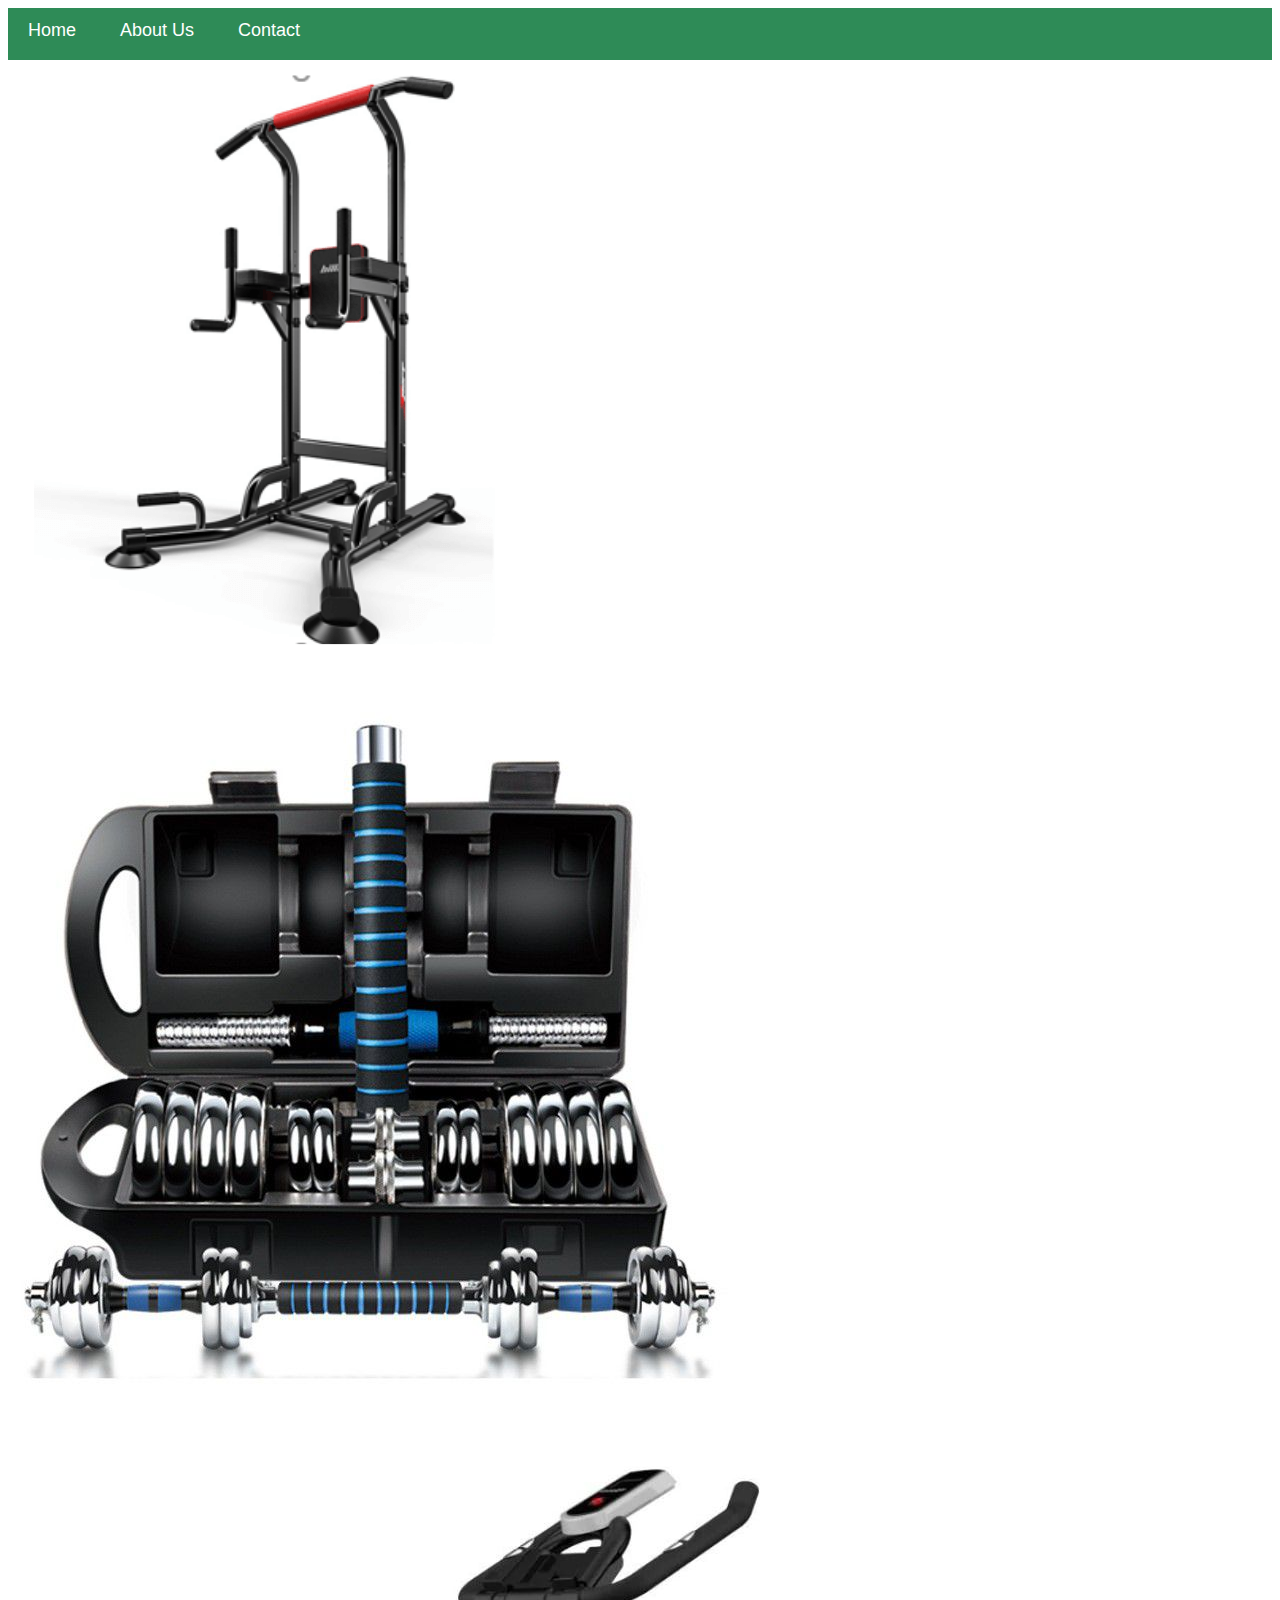
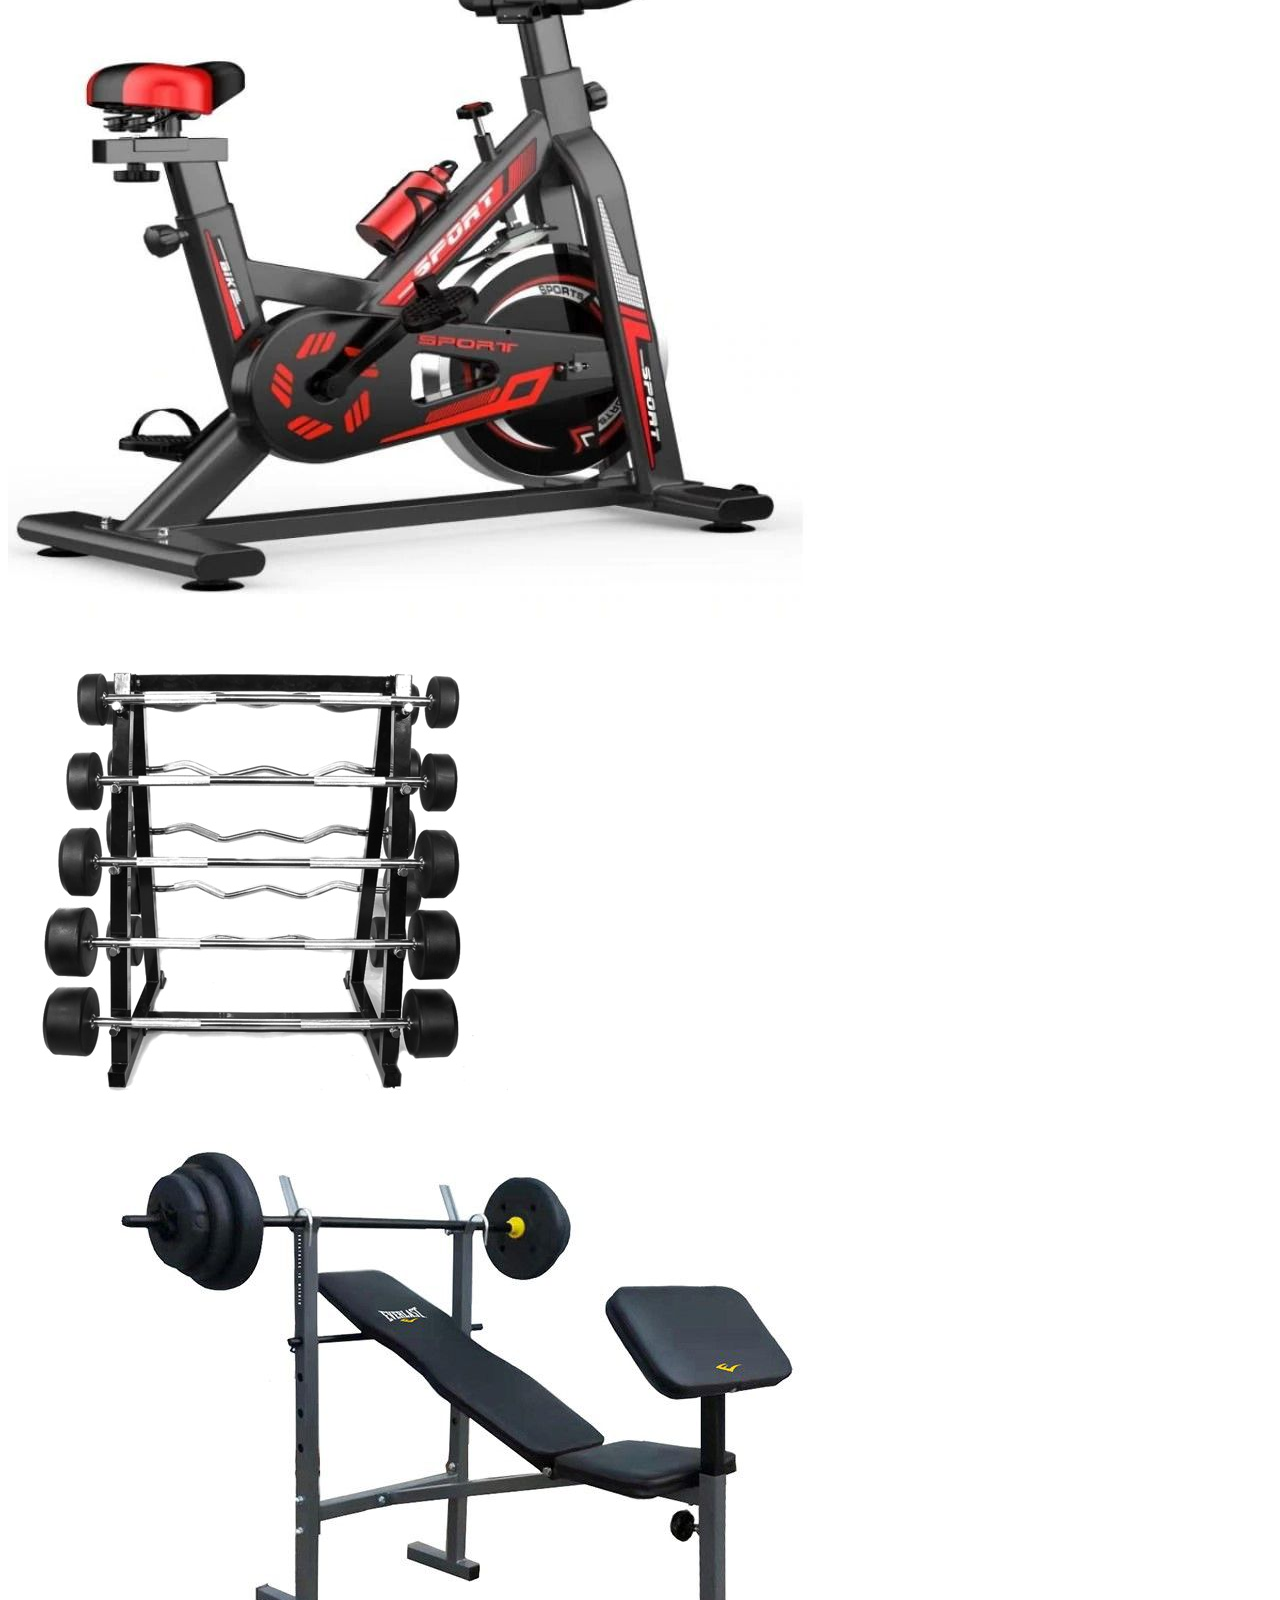
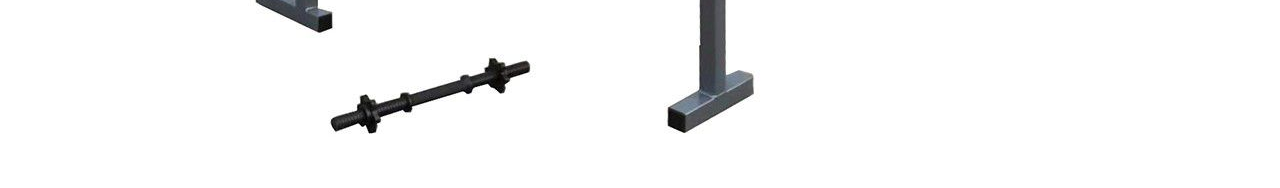
<file: index.html>
<!DOCTYPE html>
<html>
    <head>
        
        <link rel="stylesheet" href="style.css">
    
    </head>
    <body>
        
        <div id="menu">
     <a href="index.html">Home</a>
     <a href="about.html">About Us</a>
     <a href="contact.html">Contact</a>
</div>
        
         <div class="gallery">
                <a href="gym-1.html"><img src="images/gym_01.png"/></a>
             <br>
                <a href="gym-2.html"><img src="images/gym_02.jpg"/></a>
             <br>
               <a href="gym-3.html"> <img src="images/gym_03.jpg"/></a>
             <br>
               <a href="gym-4.html"> <img src="images/gym_04.jpg"/></a>
             <br>
               <a href="gym-5.html"> <img src="images/gym_05.jpg"/></a>
           </div>


    </body>
</html>
</file>
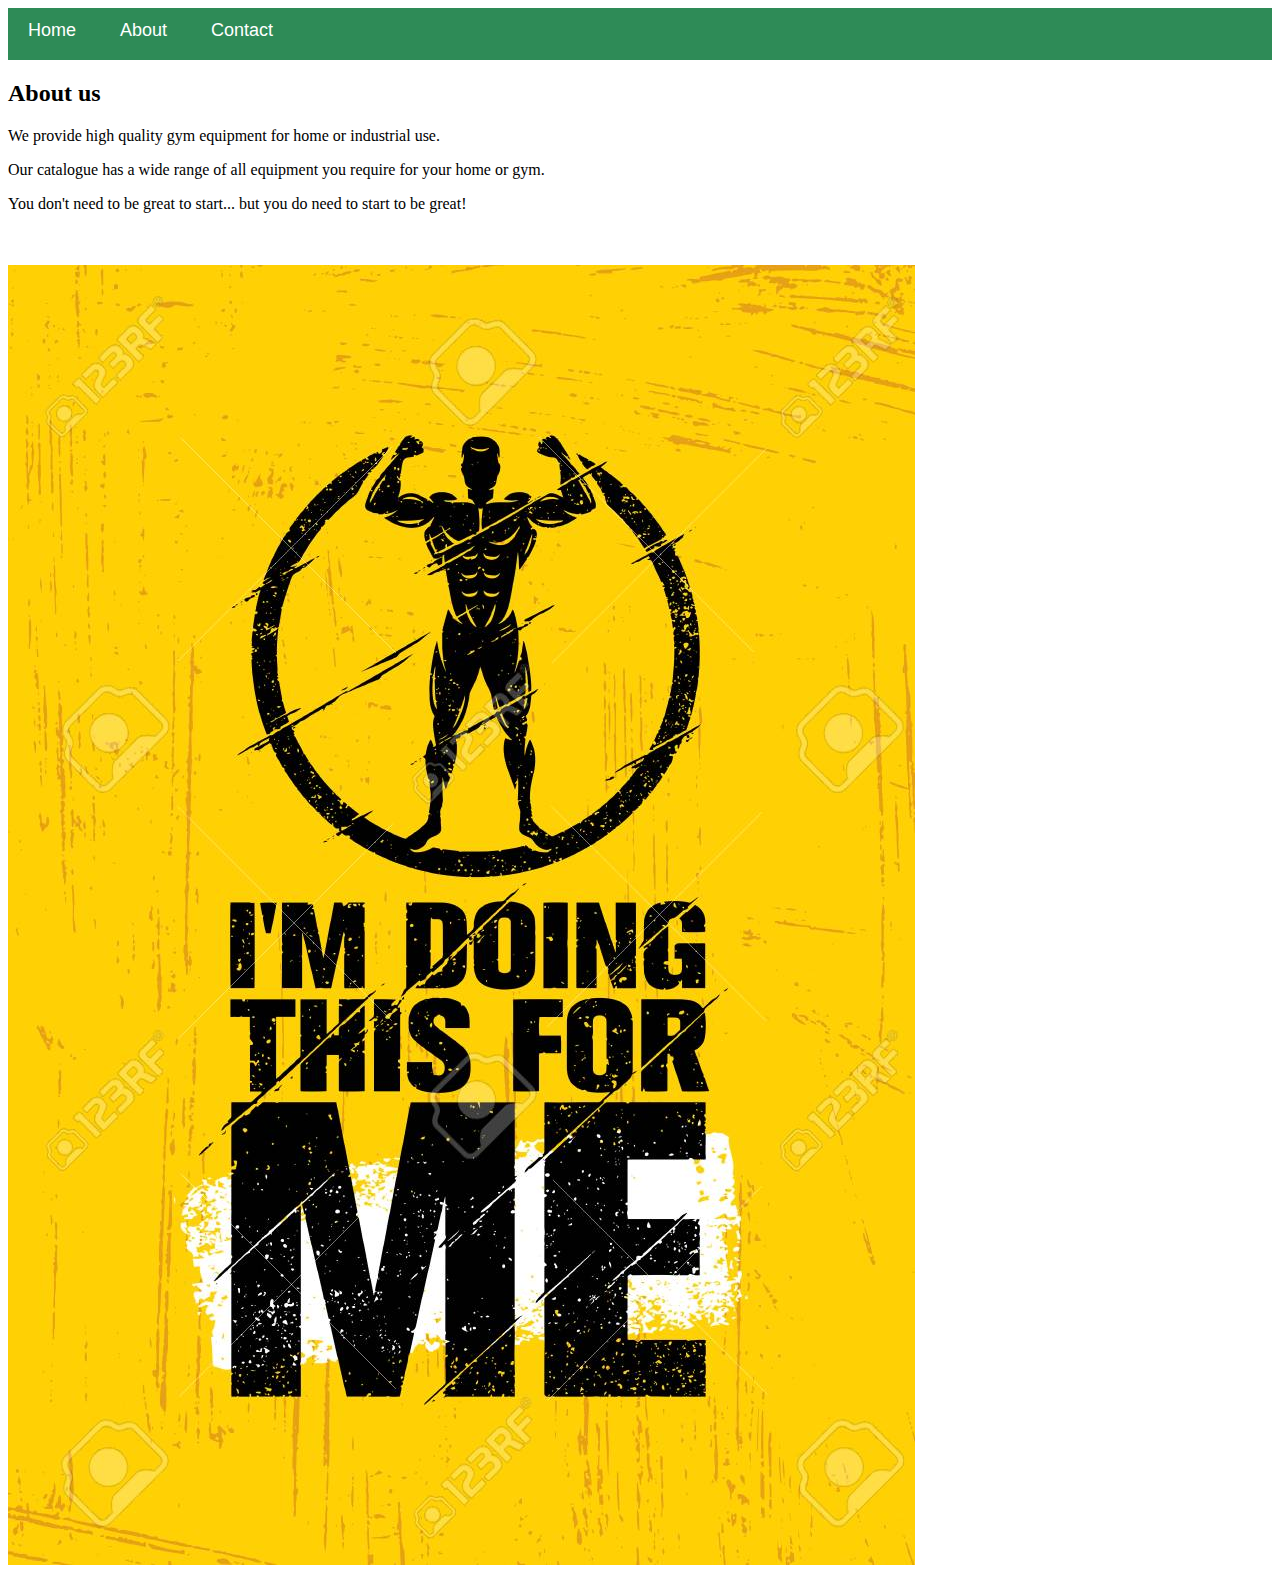
<file: about.html>
<!DOCTYPE html>
<html>
    <head>
        <link rel="stylesheet" href="style.css">
    </head>
    <body>
        <div id="menu">
            <a href="index.html">Home</a>
            <a href="about.html">About</a>
            <a href="contact.html">Contact</a>
        </div>
        <h2>About us</h2>
        <p>We provide high quality gym equipment for home or industrial use.</p>
        <p>Our catalogue has a wide range of all equipment you require for your home or gym.</p> 
        <p>You don't need to be great to start... but you do need to start to be great!</p> 
        <br>
        <br>
        
        <img src="images/about.jpg"/>
        
    </body>
</html>
</file>
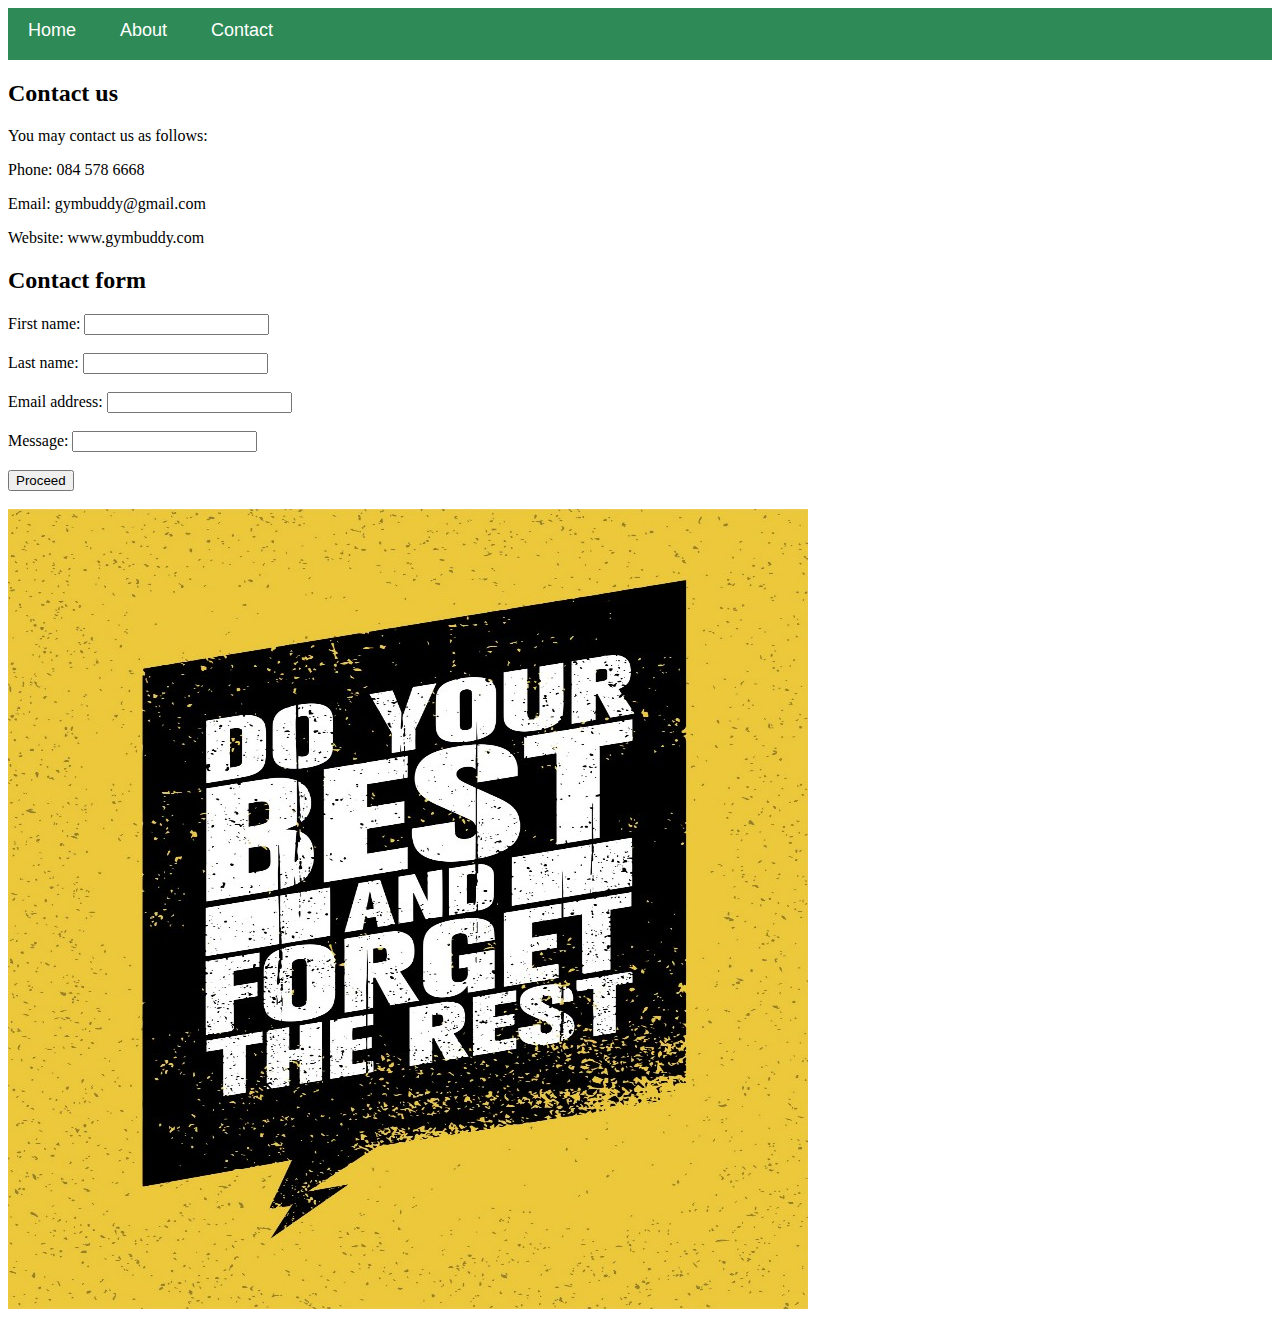
<file: contact.html>
<!DOCTYPE html>
<html>
    <head>
        <link rel="stylesheet" href="style.css">
    </head>
    <body>
        <div id="menu">
            <a href="index.html">Home</a>
            <a href="about.html">About</a>
            <a href="contact.html">Contact</a>
        </div>
        <h2>Contact us</h2>
        <p>You may contact us as follows:</p>
        <p>Phone: 084 578 6668</p>
        <p>Email: gymbuddy@gmail.com</p>
        <p>Website: www.gymbuddy.com</p>
        
        <form>
            <h2>Contact form</h2>
             <label for="firstname">First name: </label><input type="text" id="firstname"/>
                 <br/><br/>
                 <label for="lastname">Last name: </label><input type="text" id="lastname"/>
                 <br/><br/>
                       <label for="Email address">Email address:           </label><input type="text" id="email"/>
                 <br/><br/>
                 
                 <label for="Message    ">Message:                 </label><input type="text" id="message"/>
            <br>
            <br>
                      <input type="submit" value="Proceed" />
            
            <br>
            <br>
            
            <img src="images/contactus.jpg"/>
    </body>
</html>
</file>
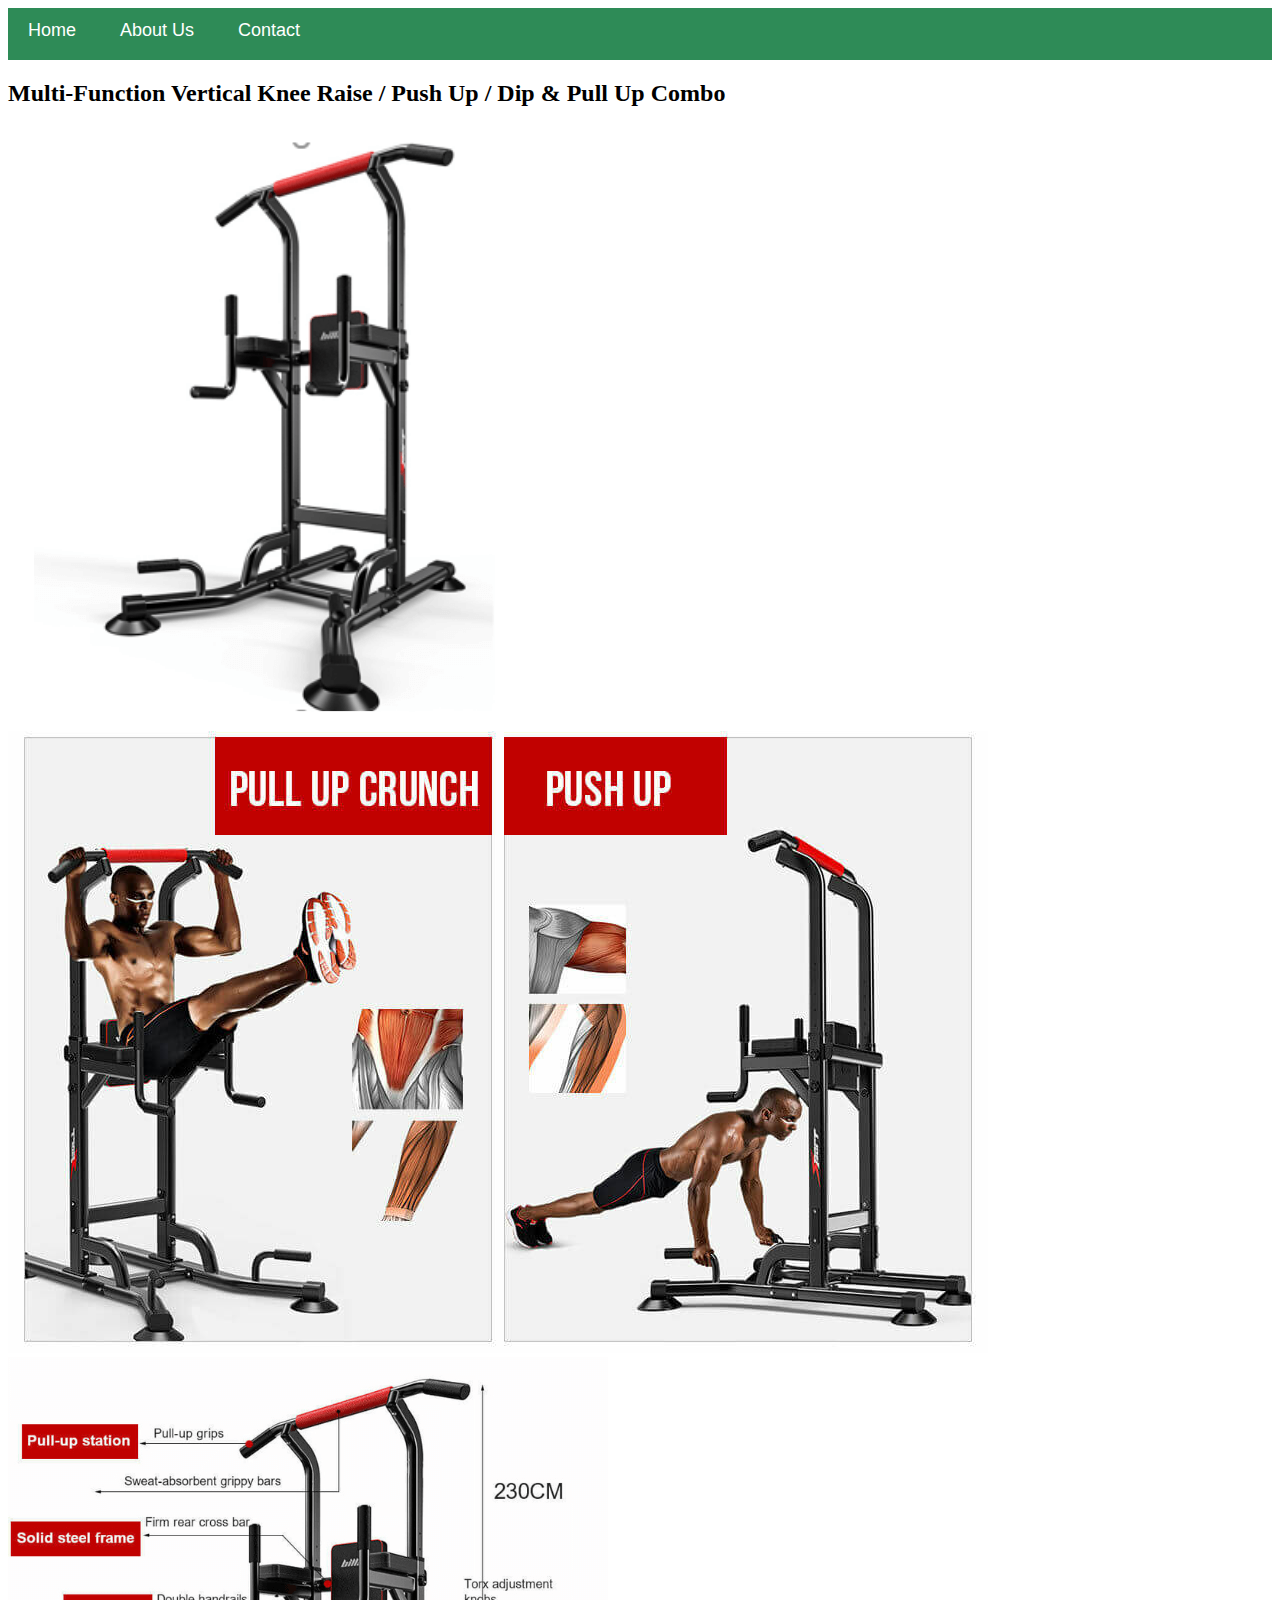
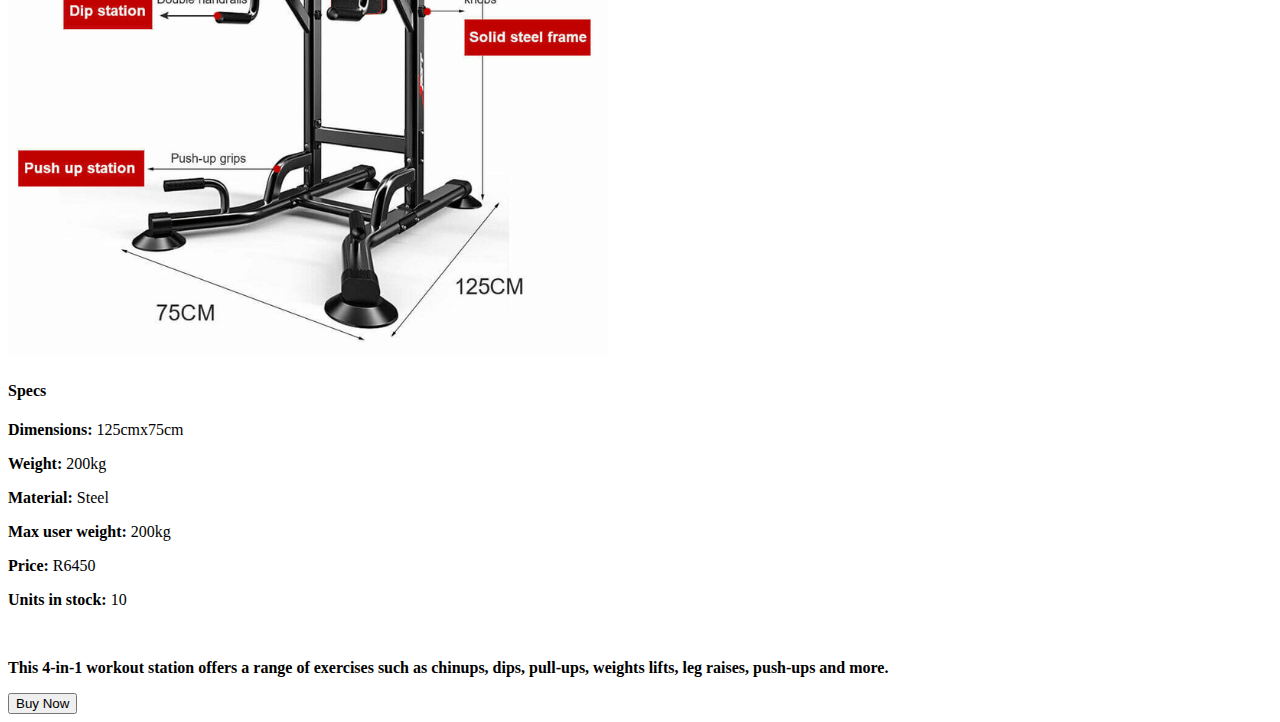
<file: gym-1.html>
<!DOCTYPE html>
<html>
    <head>
        
        <link rel="stylesheet" href="style.css">
    
    </head>
    <body>
        
                <div id="menu">
     <a href="index.html">Home</a>
     <a href="about.html">About Us</a>
     <a href="contact.html">Contact</a>
</div>
        
        <h2>Multi-Function Vertical Knee Raise / Push Up / Dip & Pull Up Combo</h2>
        
         <div class="gallery">
                <img src="images/gym_01.png"/>
             <br>
             <img src="images/gym_01_001.jpg"/>
             <br>
             <img src="images/gym_01_002.png"/>
           </div>
        </div> 
          <h4>Specs</h4> 
           <p><b>Dimensions: </b> 125cmx75cm</p>
               <p><b>Weight: </b> 200kg</p>
               <p><b>Material: </b> Steel</p>
               <p><b>Max user weight: </b> 200kg</p>
               <p><b>Price: </b> R6450</p>
                <p><b>Units in stock: </b> 10</p>
              <br/>
    
    
            <p><b>This 4-in-1 workout station offers a range of exercises such as chinups, dips, pull-ups, weights lifts, leg raises, push-ups and more. </p>
                
                <input type="submit" value="Buy Now" />

   
        




    </body>
</html>
</file>
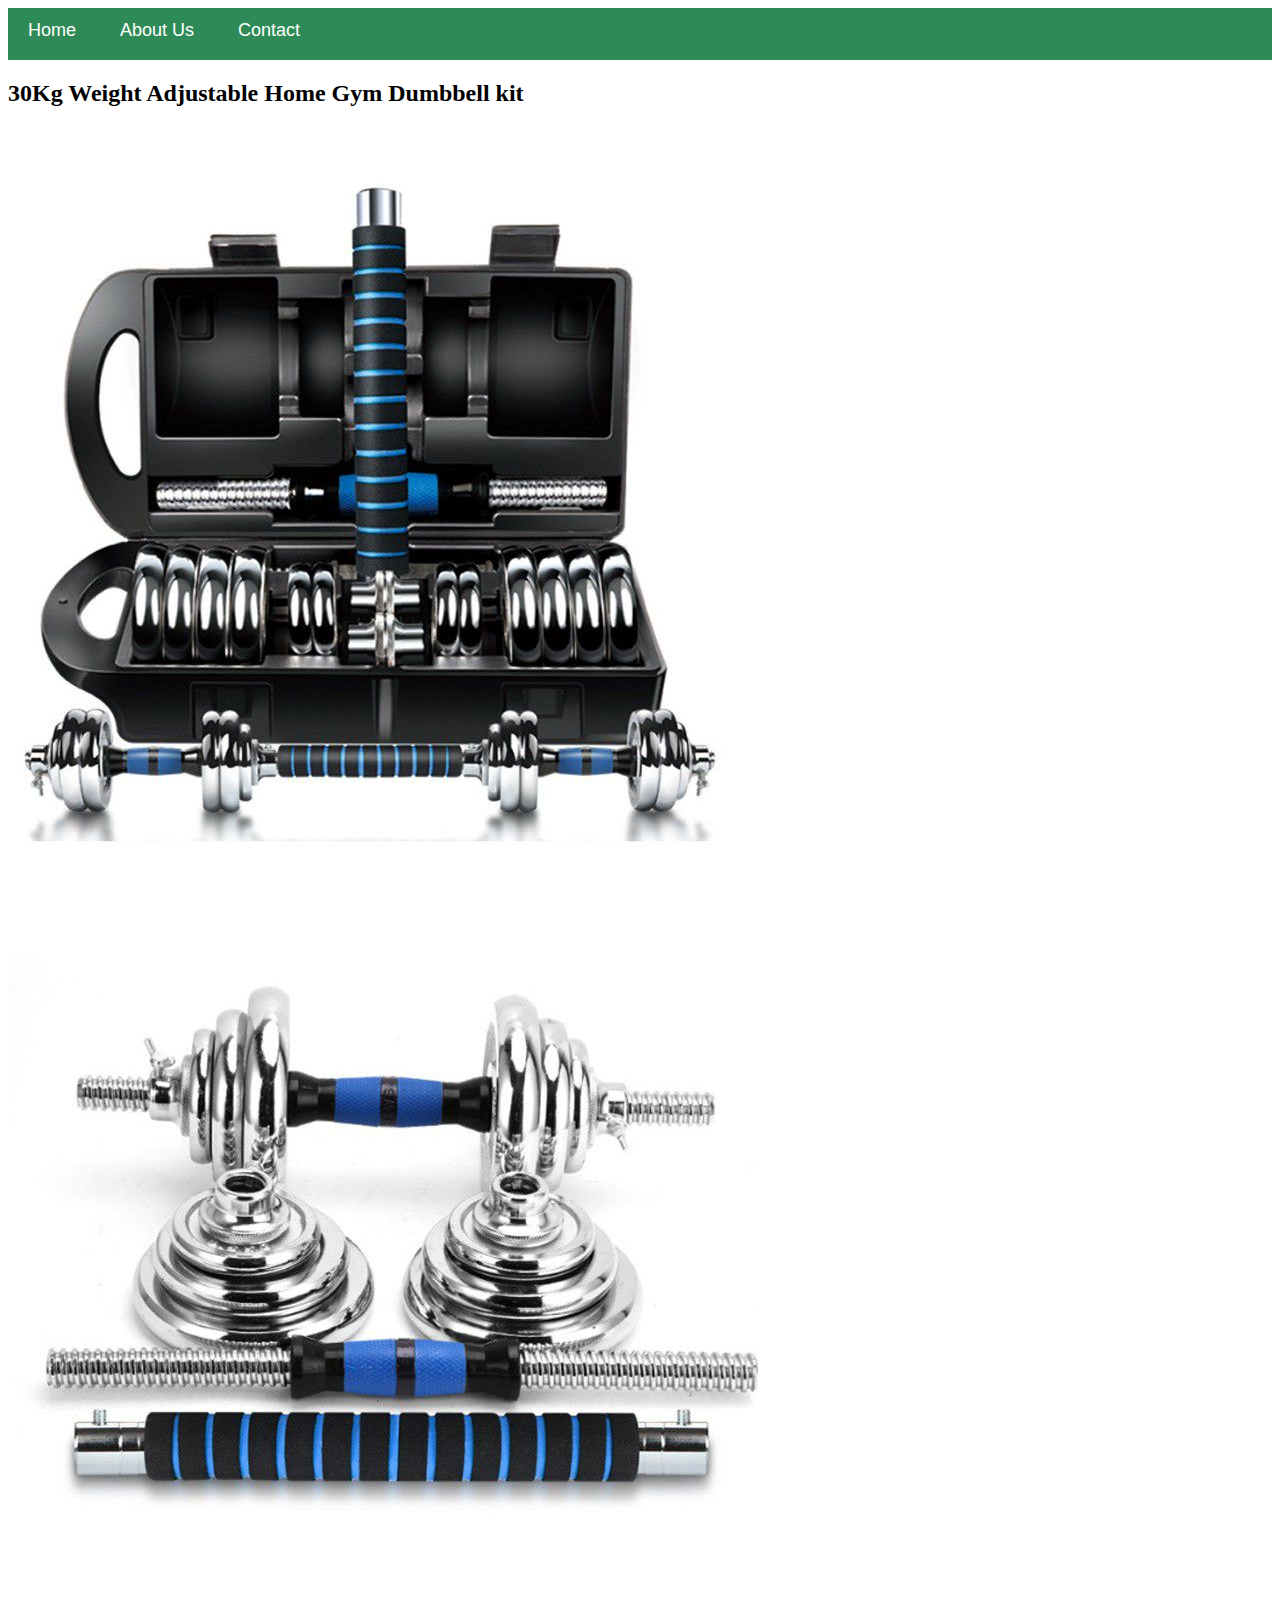
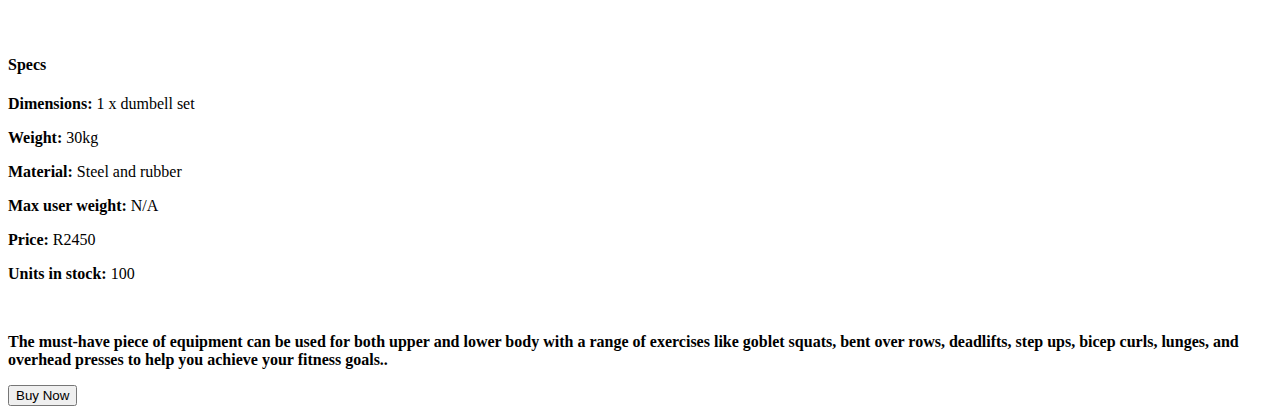
<file: gym-2.html>
<!DOCTYPE html>
<html>
    <head>
        
        <link rel="stylesheet" href="style.css">
    
    </head>
    <body>
        
                <div id="menu">
     <a href="index.html">Home</a>
     <a href="about.html">About Us</a>
     <a href="contact.html">Contact</a>
</div>
        
        <h2>30Kg Weight Adjustable Home Gym Dumbbell kit</h2>
        
         <div class="gallery">
                <img src="images/gym_02.jpg"/>
             <br>
             <img src="images/gym_2_001.file"/>
             <br>
           </div>
        </div> 
          <h4>Specs</h4> 
           <p><b>Dimensions: </b> 1 x dumbell set</p>
               <p><b>Weight: </b> 30kg</p>
               <p><b>Material: </b> Steel and rubber</p>
               <p><b>Max user weight: </b> N/A</p>
               <p><b>Price: </b> R2450</p>
                <p><b>Units in stock: </b> 100</p>
              <br/>
    
    
            <p><b>The must-have piece of equipment can be used for both upper and lower body with a range of exercises like goblet squats, bent over rows, deadlifts, step ups, bicep curls, lunges, and overhead presses to help you achieve your fitness goals.. </p>
                
                <input type="submit" value="Buy Now" />

   
        




    </body>
</html>
</file>
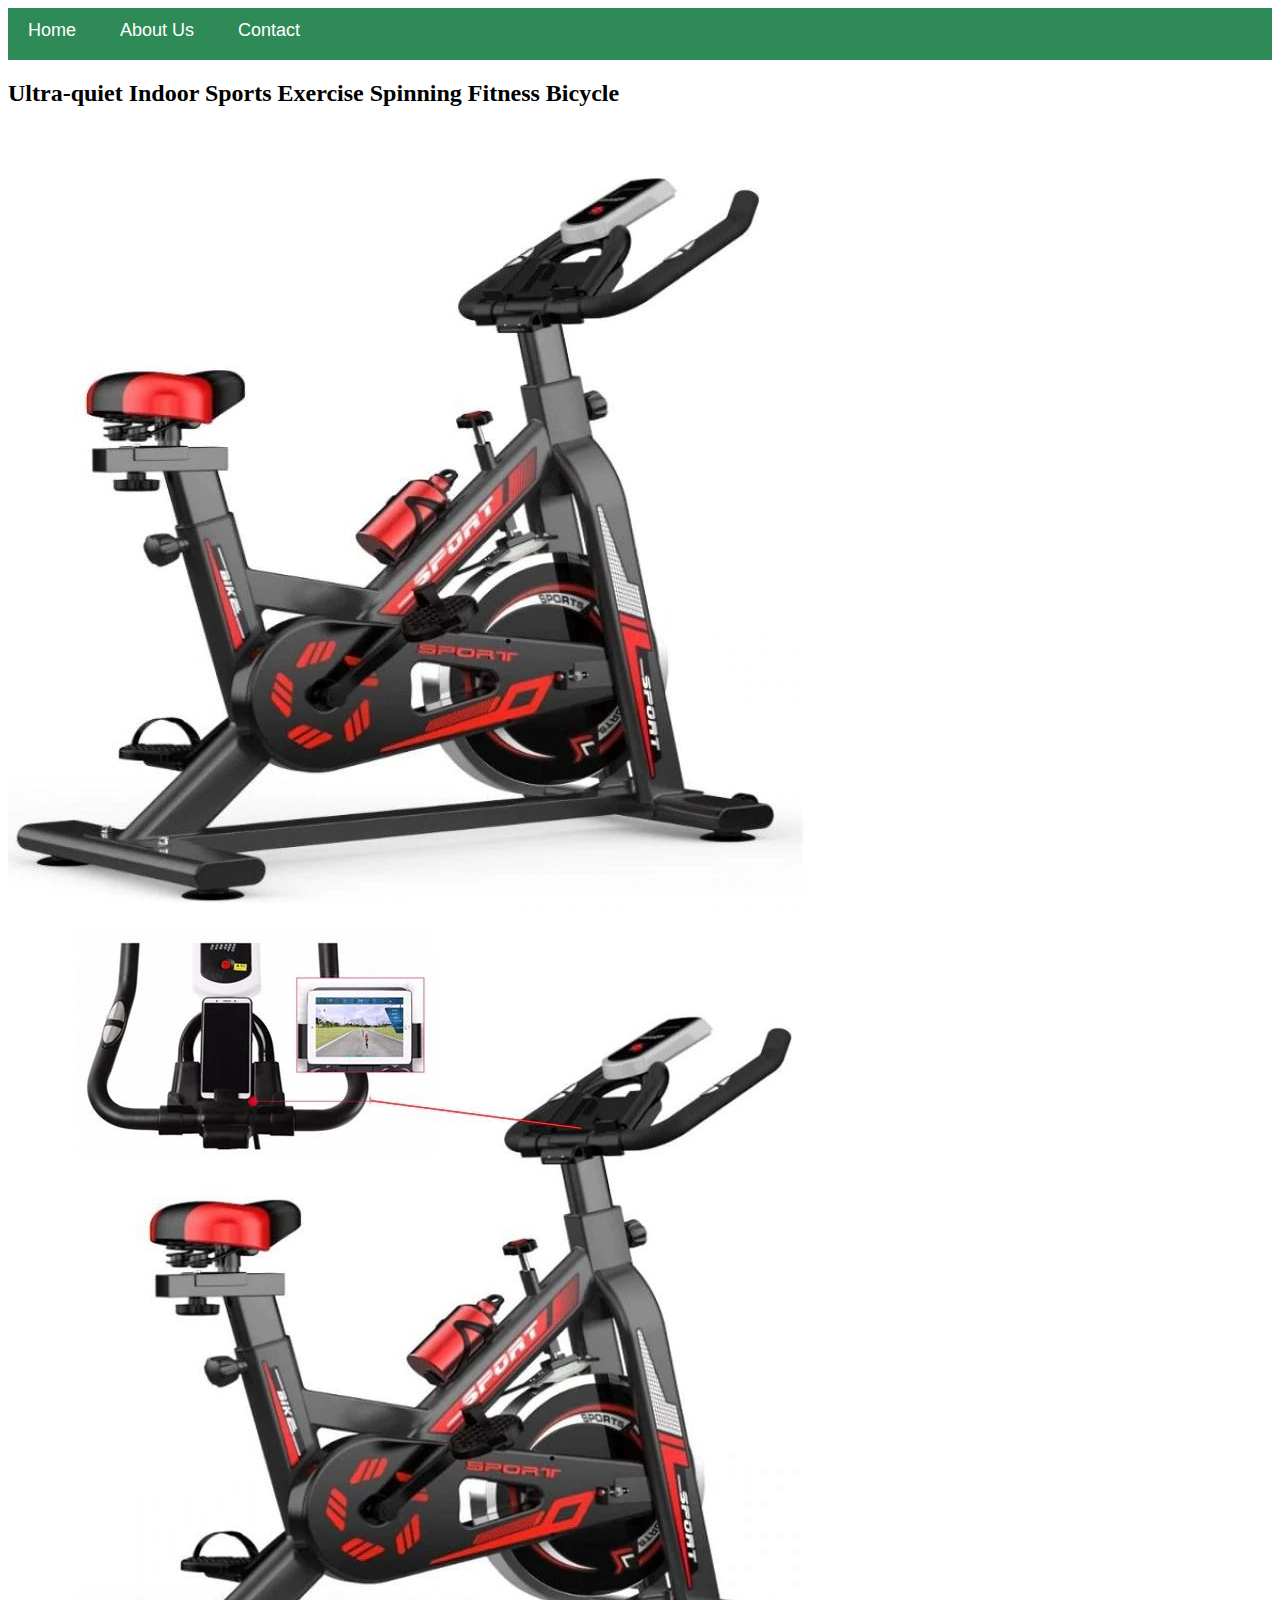
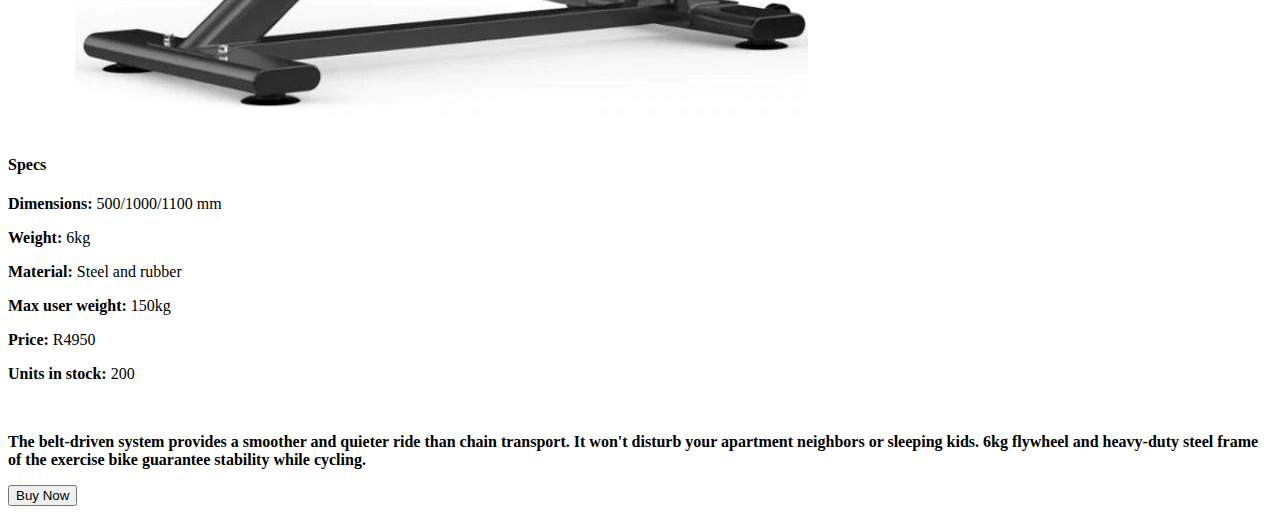
<file: gym-3.html>
<!DOCTYPE html>
<html>
    <head>
        
        <link rel="stylesheet" href="style.css">
    
    </head>
    <body>
        
                <div id="menu">
     <a href="index.html">Home</a>
     <a href="about.html">About Us</a>
     <a href="contact.html">Contact</a>
</div>
        
        <h2>Ultra-quiet Indoor Sports Exercise Spinning Fitness Bicycle</h2>
        
         <div class="gallery">
                <img src="images/gym_03.jpg"/>
             <br>
             <img src="images/gym_03_001.file"/>
             <br>
           </div>
        </div> 
          <h4>Specs</h4> 
           <p><b>Dimensions: </b> 500/1000/1100 mm</p>
               <p><b>Weight: </b> 6kg</p>
               <p><b>Material: </b> Steel and rubber</p>
               <p><b>Max user weight: </b> 150kg</p>
               <p><b>Price: </b> R4950</p>
                <p><b>Units in stock: </b> 200</p>
              <br/>
    
    
            <p><b>The belt-driven system provides a smoother and quieter ride than chain transport. It won't disturb your apartment neighbors or sleeping kids. 6kg flywheel and heavy-duty steel frame of the exercise bike guarantee stability while cycling. </p>
                
                <input type="submit" value="Buy Now" />

   
        




    </body>
</html>
</file>
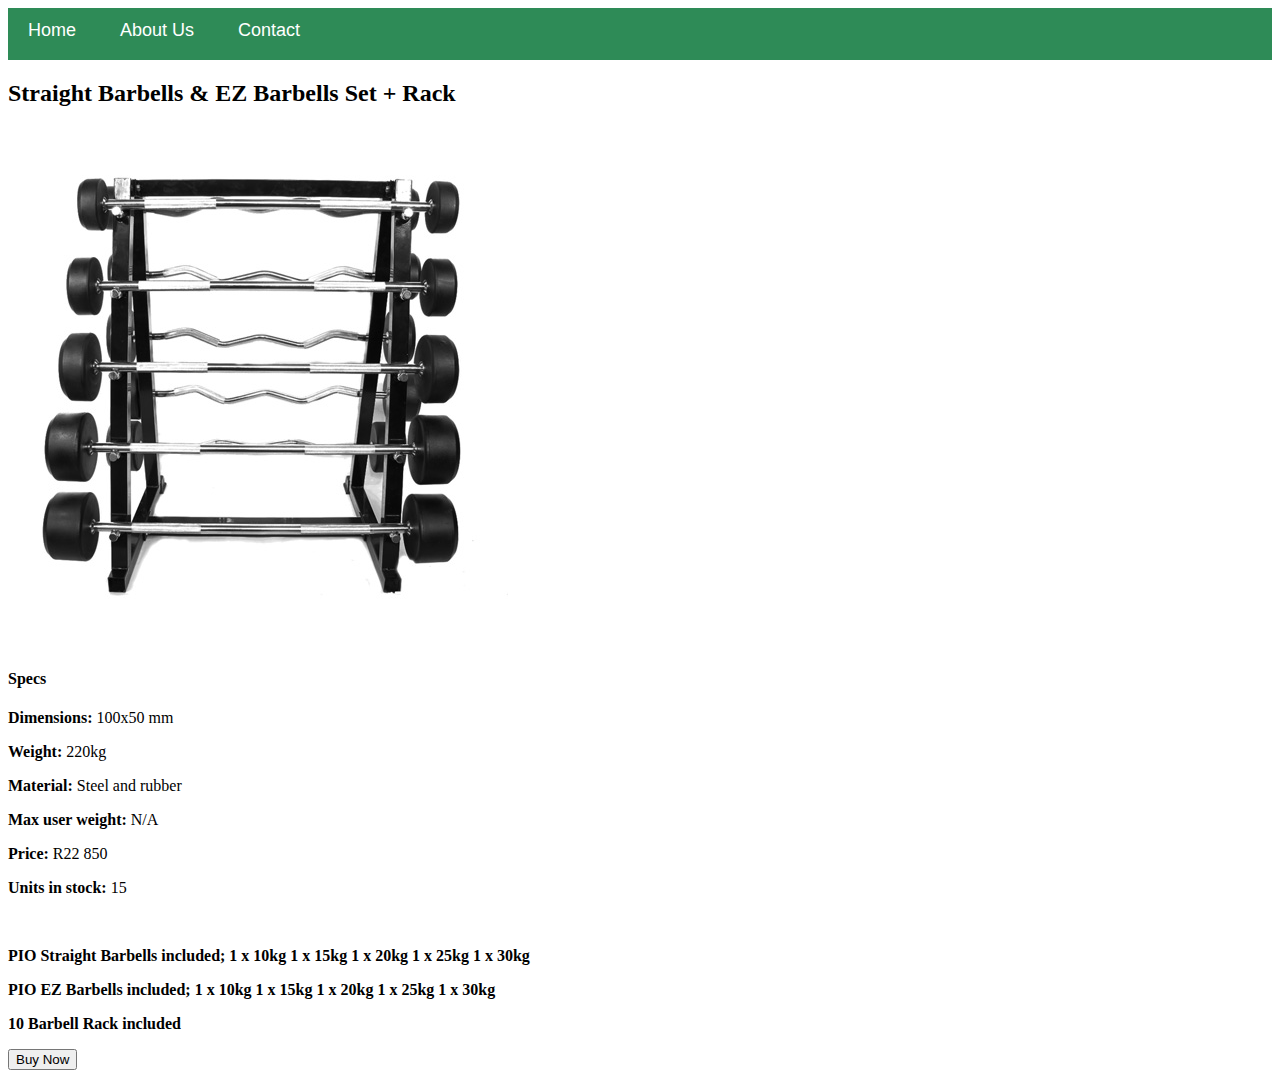
<file: gym-4.html>
<!DOCTYPE html>
<html>
    <head>
        
        <link rel="stylesheet" href="style.css">
    
    </head>
    <body>
        
                <div id="menu">
     <a href="index.html">Home</a>
     <a href="about.html">About Us</a>
     <a href="contact.html">Contact</a>
</div>
        
        <h2>Straight Barbells & EZ Barbells Set + Rack</h2>
        
         <div class="gallery">
                <img src="images/gym_04.jpg"/>
             <br>
        
             <br>
           </div>
        </div> 
          <h4>Specs</h4> 
           <p><b>Dimensions: </b> 100x50 mm</p>
               <p><b>Weight: </b> 220kg</p>
               <p><b>Material: </b> Steel and rubber</p>
               <p><b>Max user weight: </b> N/A</p>
               <p><b>Price: </b> R22 850</p>
                <p><b>Units in stock: </b> 15</p>
              <br/>
    
    
            <p><b>PIO Straight Barbells included;

1 x 10kg
1 x 15kg
1 x 20kg
1 x 25kg
1 x 30kg
             </p>   
                
<p><b> PIO EZ Barbells included;

1 x 10kg
1 x 15kg
1 x 20kg
1 x 25kg
1 x 30kg
    
    </p> 
<p><b>10 Barbell Rack included </p>
                
                <input type="submit" value="Buy Now" />
</file>
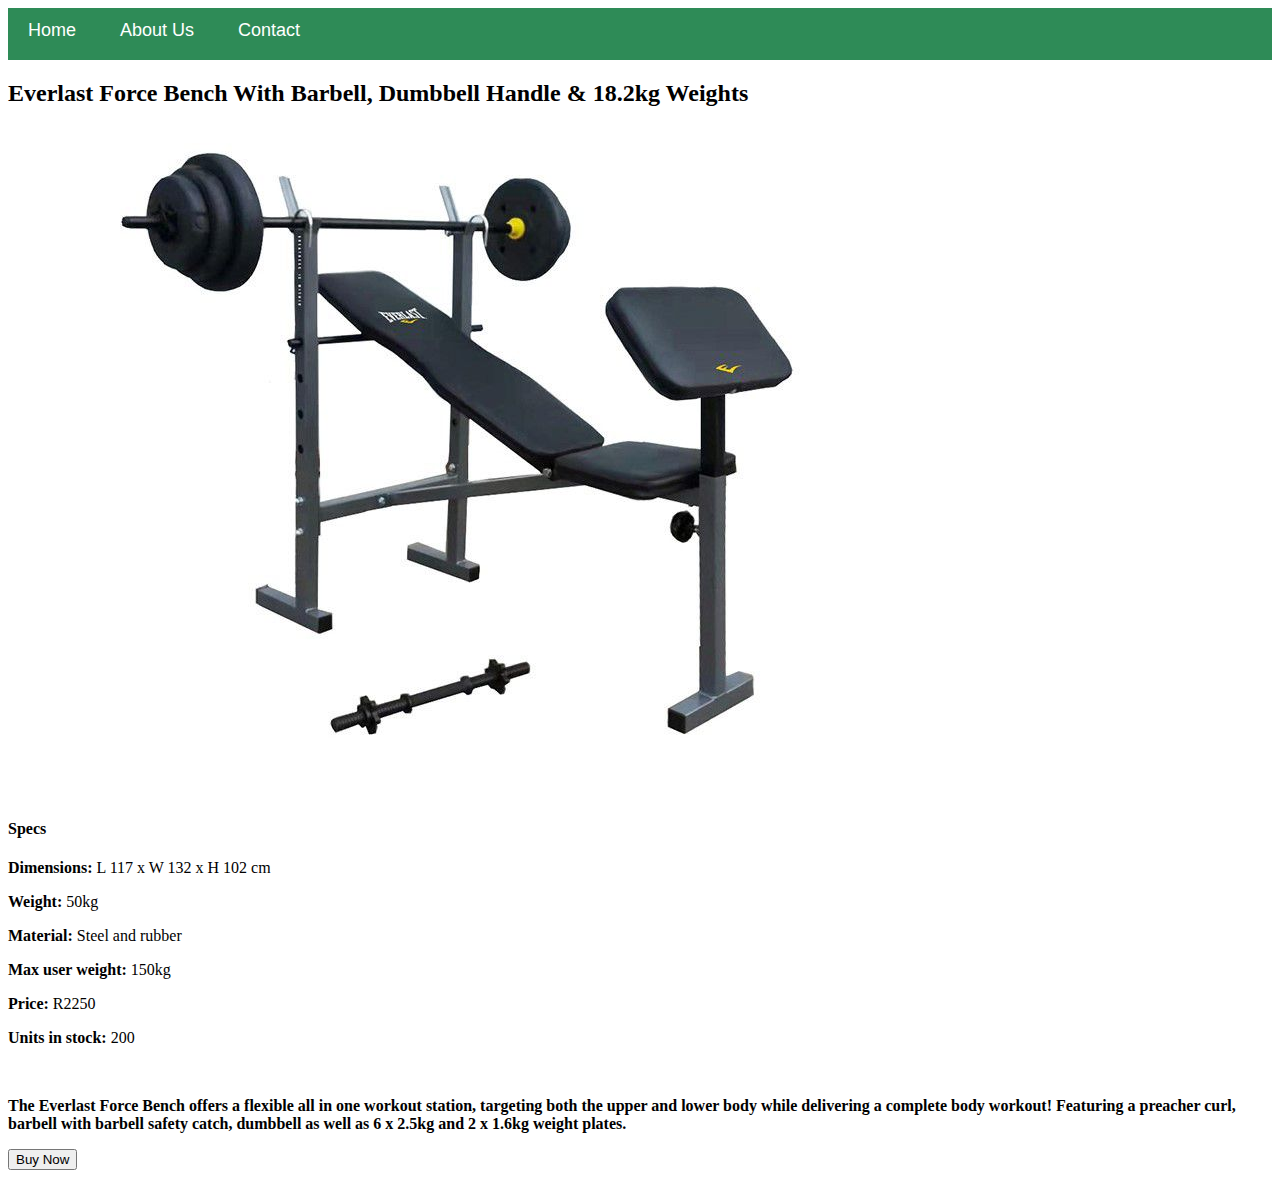
<file: gym-5.html>
<!DOCTYPE html>
<html>
    <head>
        
        <link rel="stylesheet" href="style.css">
    
    </head>
    <body>
        
                <div id="menu">
     <a href="index.html">Home</a>
     <a href="about.html">About Us</a>
     <a href="contact.html">Contact</a>
</div>
        
        <h2>Everlast Force Bench With Barbell, Dumbbell Handle & 18.2kg Weights</h2>
        
         <div class="gallery">
                <img src="images/gym_05.jpg"/>
             <br>
            
             <br>
           </div>
        </div> 
          <h4>Specs</h4> 
           <p><b>Dimensions: </b>  L 117 x W 132 x H 102 cm</p>
               <p><b>Weight: </b> 50kg</p>
               <p><b>Material: </b> Steel and rubber</p>
               <p><b>Max user weight: </b> 150kg</p>
               <p><b>Price: </b> R2250</p>
                <p><b>Units in stock: </b> 200</p>
              <br/>
    
    
            <p><b>The Everlast Force Bench offers a flexible all in one workout station, targeting both the upper and lower body while delivering a complete body workout! Featuring a preacher curl, barbell with barbell safety catch, dumbbell as well as 6 x 2.5kg and 2 x 1.6kg weight plates. </p>
                
                <input type="submit" value="Buy Now" />
</file>
<file: style.css>
gallery img{
    
         width : 100%;
}


#menu{
      width:100%;
      height:40px;
      background-color: seagreen;
      padding-top: 12px;
}

#menu a{
      color:#ffffff;
      font-family: Helvetica, sans-serif;
      font-size: 18px;
      text-decoration:none;
      font-weight: 800px;
      
      padding-left: 20px;
      padding-right: 20px;
}

#menu a:hover{
       color: #5077bd;
}
</file>
